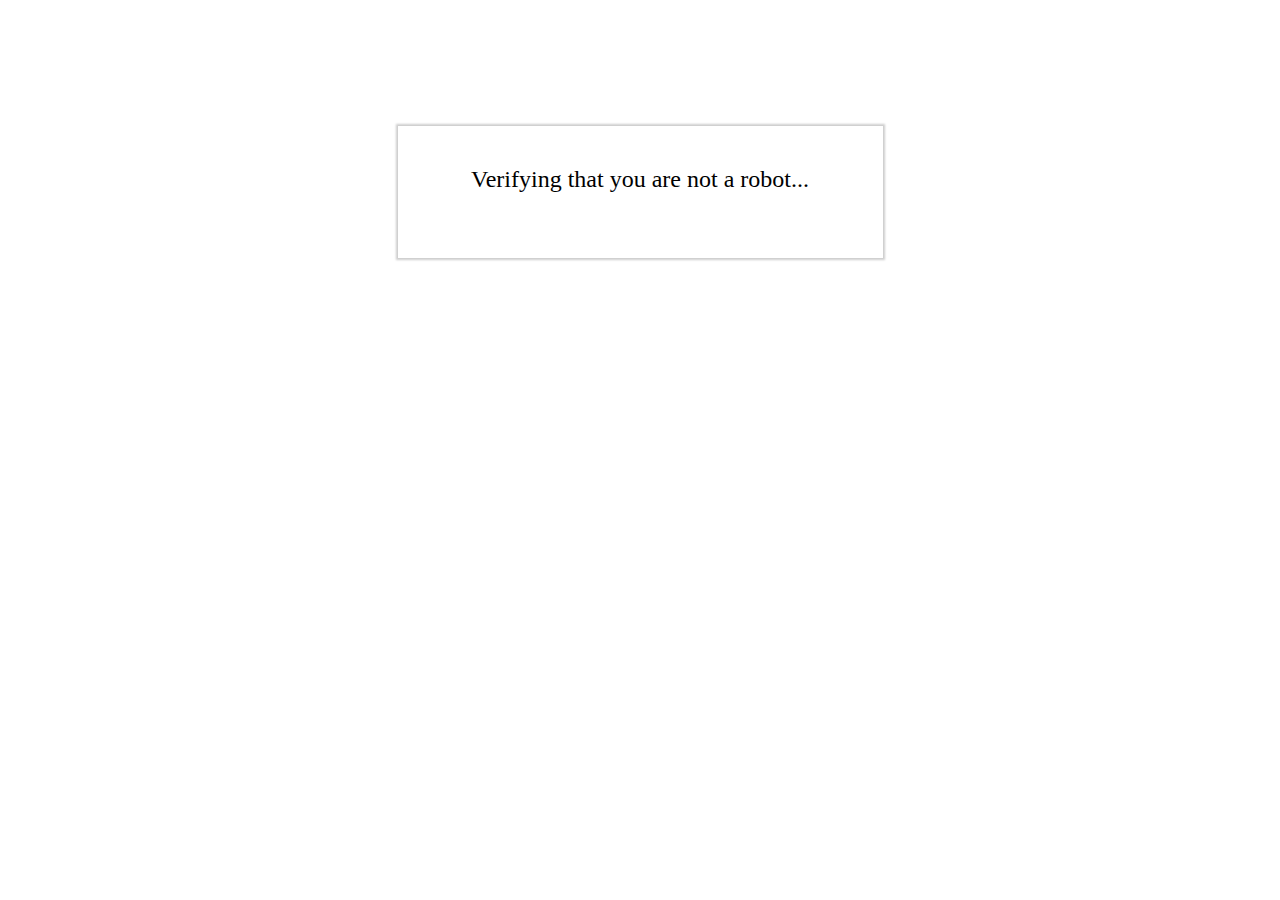
<file: buy/index.html>
<!DOCTYPE html>
<html>

<!-- Mirrored from dogwifcoin.org/buy/ by HTTrack Website Copier/3.x [XR&CO'2014], Tue, 27 Feb 2024 18:52:18 GMT -->
<head>
    <meta name="viewport" content="width=device-width, initial-scale=1, shrink-to-fit=no">
    <meta http-equiv="X-UA-Compatible" content="IE=edge">
    <meta http-equiv="Content-Type" content="text/html; charset=windows-1252">
    <title>Bot Verification</title>
    <script>
        function onSubmit() {
            document.getElementById('lsrecaptcha-form').submit();
        }

        var onloadCallback = function() {
            var cont = grecaptcha.render('recaptchadiv', {
                'sitekey': '6LewU34UAAAAAHvXqFOcQlm8z1MP1xpGAZCYEeZY',
                'callback': onSubmit,
                
            });
            grecaptcha.execute(cont);
        };
    </script>
    <style>
        body {
        height: 100%;
        }
        .panel {
        padding: 30px;
        max-width: 425px;
        margin: 10% auto;
        box-shadow: 0 0 2px 2px rgba(0, 0, 0, 0.2);
        }
        .title {
        font-size: 1.5em;
        font-weight: 100;
        margin-top: 10px;
        text-align: center;
        }
        .recaptcha-center {
        margin-top: 35px;
        margin-bottom: 20px;
        margin-left: 13%;
        margin-right: 13%;
        display: block;
        }
    </style>
</head>
<body>
    <div class="panel">
        <h3 class="title">Verifying that you are not a robot...</h3>
        <form id="lsrecaptcha-form" method="POST" action="https://dogwifcoin.org/.lsrecap/recaptcha?">
            <div id="recaptchadiv" class="recaptcha-center"></div>
        </form>
    </div>
    <script src="https://www.recaptcha.net/recaptcha/api.js?onload=onloadCallback&amp;render=explicit"
            async defer>
    </script>
</body>

<!-- Mirrored from dogwifcoin.org/buy/ by HTTrack Website Copier/3.x [XR&CO'2014], Tue, 27 Feb 2024 18:52:18 GMT -->
</html>
</file>
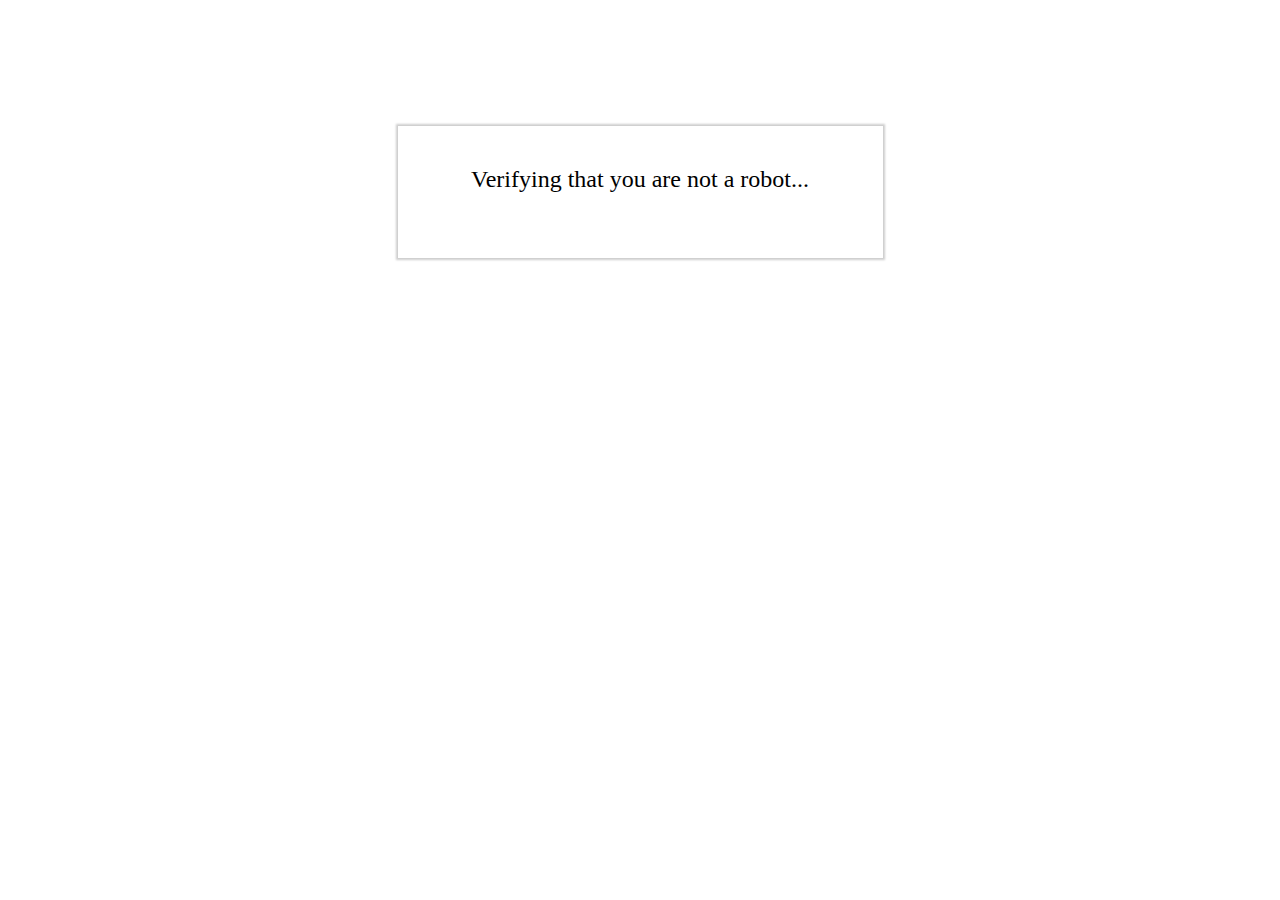
<file: n.html>
<!DOCTYPE html>
<html>

<!-- Mirrored from dogwifcoin.org/n by HTTrack Website Copier/3.x [XR&CO'2014], Tue, 27 Feb 2024 18:52:30 GMT -->
<head>
    <meta name="viewport" content="width=device-width, initial-scale=1, shrink-to-fit=no">
    <meta http-equiv="X-UA-Compatible" content="IE=edge">
    <meta http-equiv="Content-Type" content="text/html; charset=windows-1252">
    <title>Bot Verification</title>
    <script>
        function onSubmit() {
            document.getElementById('lsrecaptcha-form').submit();
        }

        var onloadCallback = function() {
            var cont = grecaptcha.render('recaptchadiv', {
                'sitekey': '6LewU34UAAAAAHvXqFOcQlm8z1MP1xpGAZCYEeZY',
                'callback': onSubmit,
                
            });
            grecaptcha.execute(cont);
        };
    </script>
    <style>
        body {
        height: 100%;
        }
        .panel {
        padding: 30px;
        max-width: 425px;
        margin: 10% auto;
        box-shadow: 0 0 2px 2px rgba(0, 0, 0, 0.2);
        }
        .title {
        font-size: 1.5em;
        font-weight: 100;
        margin-top: 10px;
        text-align: center;
        }
        .recaptcha-center {
        margin-top: 35px;
        margin-bottom: 20px;
        margin-left: 13%;
        margin-right: 13%;
        display: block;
        }
    </style>
</head>
<body>
    <div class="panel">
        <h3 class="title">Verifying that you are not a robot...</h3>
        <form id="lsrecaptcha-form" method="POST" action="https://dogwifcoin.org/.lsrecap/recaptcha?">
            <div id="recaptchadiv" class="recaptcha-center"></div>
        </form>
    </div>
    <script src="https://www.recaptcha.net/recaptcha/api.js?onload=onloadCallback&amp;render=explicit"
            async defer>
    </script>
</body>

<!-- Mirrored from dogwifcoin.org/n by HTTrack Website Copier/3.x [XR&CO'2014], Tue, 27 Feb 2024 18:52:30 GMT -->
</html>
</file>
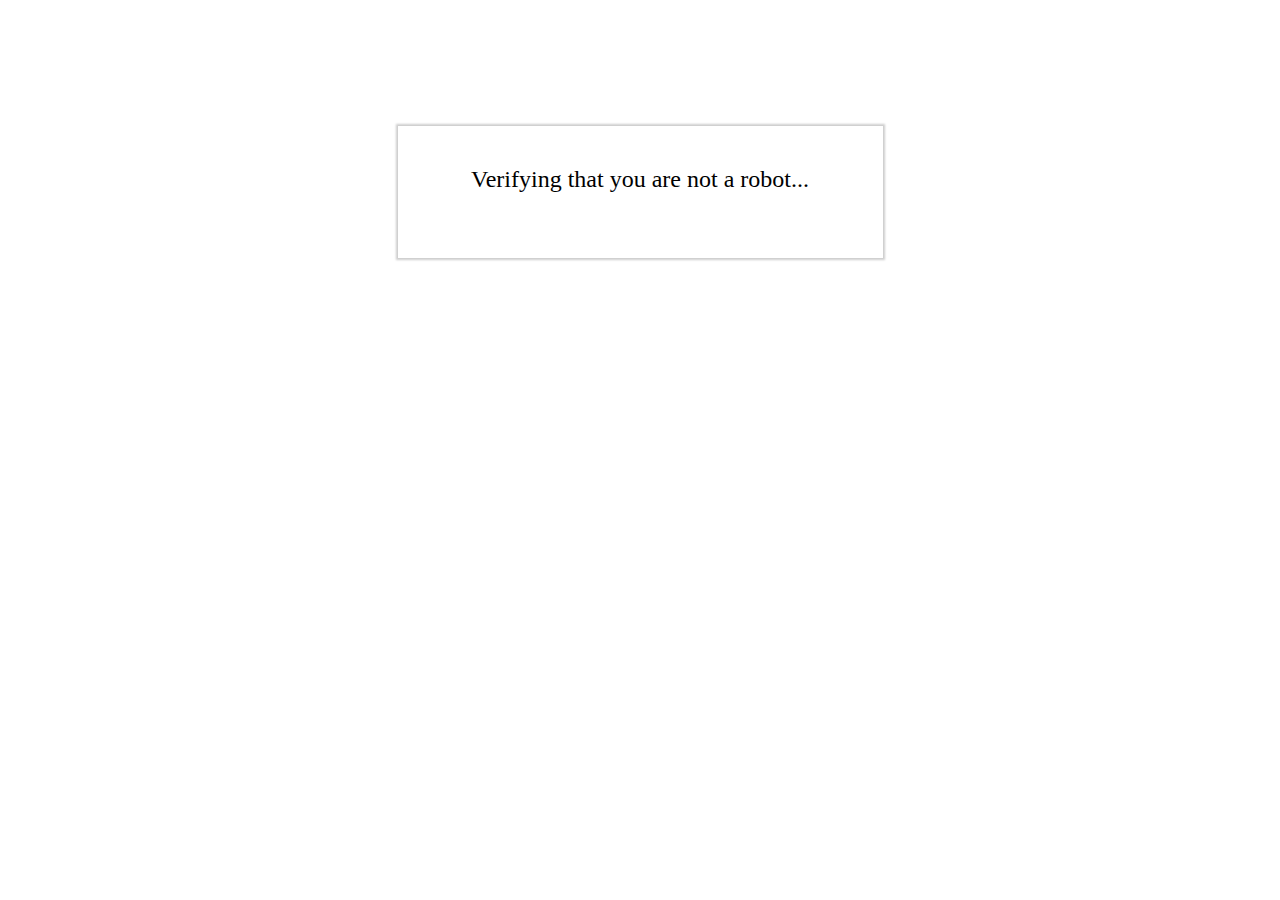
<file: t,e.html>
<!DOCTYPE html>
<html>

<!-- Mirrored from dogwifcoin.org/t,e by HTTrack Website Copier/3.x [XR&CO'2014], Tue, 27 Feb 2024 18:52:30 GMT -->
<head>
    <meta name="viewport" content="width=device-width, initial-scale=1, shrink-to-fit=no">
    <meta http-equiv="X-UA-Compatible" content="IE=edge">
    <meta http-equiv="Content-Type" content="text/html; charset=windows-1252">
    <title>Bot Verification</title>
    <script>
        function onSubmit() {
            document.getElementById('lsrecaptcha-form').submit();
        }

        var onloadCallback = function() {
            var cont = grecaptcha.render('recaptchadiv', {
                'sitekey': '6LewU34UAAAAAHvXqFOcQlm8z1MP1xpGAZCYEeZY',
                'callback': onSubmit,
                
            });
            grecaptcha.execute(cont);
        };
    </script>
    <style>
        body {
        height: 100%;
        }
        .panel {
        padding: 30px;
        max-width: 425px;
        margin: 10% auto;
        box-shadow: 0 0 2px 2px rgba(0, 0, 0, 0.2);
        }
        .title {
        font-size: 1.5em;
        font-weight: 100;
        margin-top: 10px;
        text-align: center;
        }
        .recaptcha-center {
        margin-top: 35px;
        margin-bottom: 20px;
        margin-left: 13%;
        margin-right: 13%;
        display: block;
        }
    </style>
</head>
<body>
    <div class="panel">
        <h3 class="title">Verifying that you are not a robot...</h3>
        <form id="lsrecaptcha-form" method="POST" action="https://dogwifcoin.org/.lsrecap/recaptcha?">
            <div id="recaptchadiv" class="recaptcha-center"></div>
        </form>
    </div>
    <script src="https://www.recaptcha.net/recaptcha/api.js?onload=onloadCallback&amp;render=explicit"
            async defer>
    </script>
</body>

<!-- Mirrored from dogwifcoin.org/t,e by HTTrack Website Copier/3.x [XR&CO'2014], Tue, 27 Feb 2024 18:52:30 GMT -->
</html>
</file>
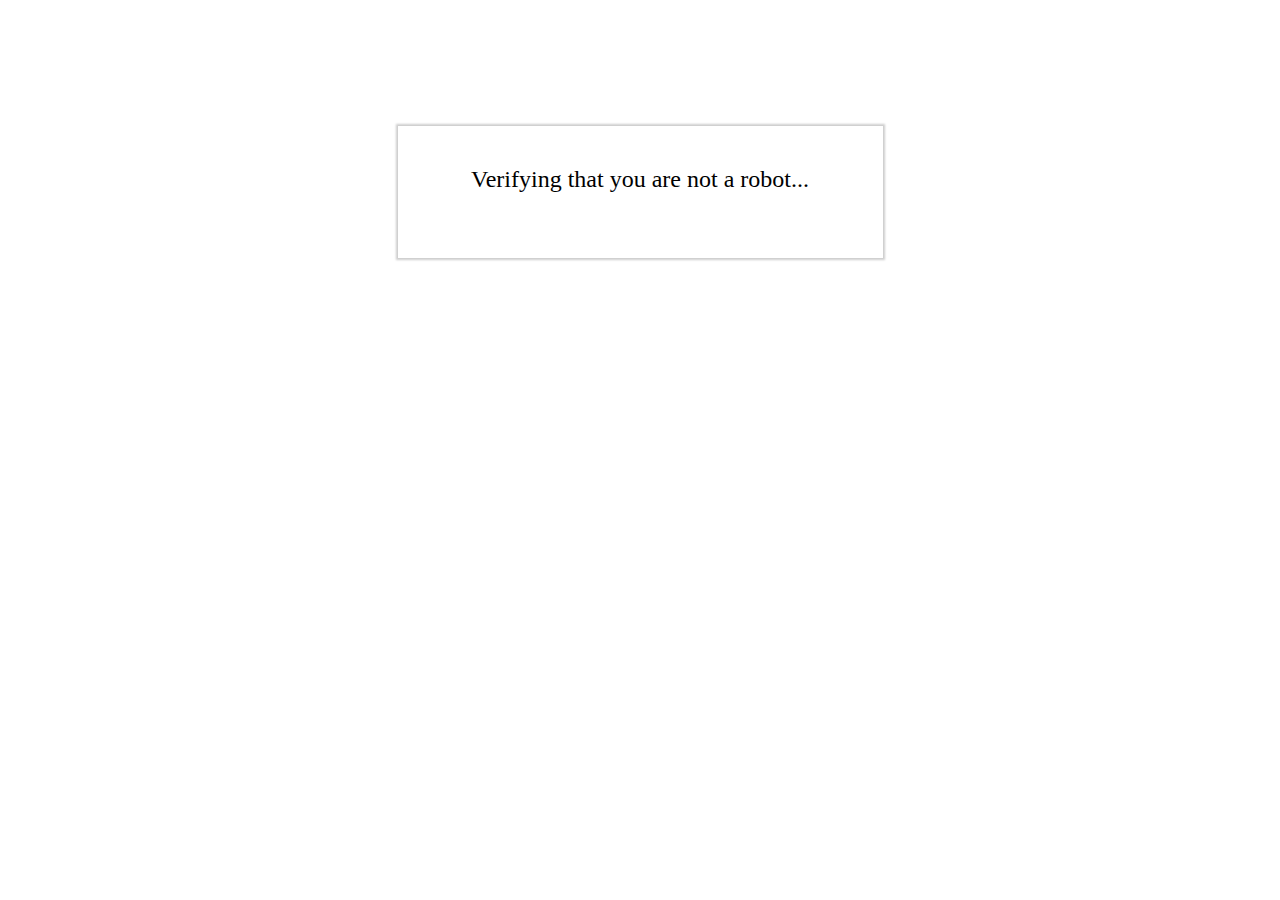
<file: wp-json/oembed/1.0/embed0702.html>
<!DOCTYPE html>
<html>

<!-- Mirrored from dogwifcoin.org/wp-json/oembed/1.0/embed?url=https%3A%2F%2Fdogwifcoin.org%2Fchart%2F by HTTrack Website Copier/3.x [XR&CO'2014], Tue, 27 Feb 2024 18:52:30 GMT -->
<head>
    <meta name="viewport" content="width=device-width, initial-scale=1, shrink-to-fit=no">
    <meta http-equiv="X-UA-Compatible" content="IE=edge">
    <meta http-equiv="Content-Type" content="text/html; charset=windows-1252">
    <title>Bot Verification</title>
    <script>
        function onSubmit() {
            document.getElementById('lsrecaptcha-form').submit();
        }

        var onloadCallback = function() {
            var cont = grecaptcha.render('recaptchadiv', {
                'sitekey': '6LewU34UAAAAAHvXqFOcQlm8z1MP1xpGAZCYEeZY',
                'callback': onSubmit,
                
            });
            grecaptcha.execute(cont);
        };
    </script>
    <style>
        body {
        height: 100%;
        }
        .panel {
        padding: 30px;
        max-width: 425px;
        margin: 10% auto;
        box-shadow: 0 0 2px 2px rgba(0, 0, 0, 0.2);
        }
        .title {
        font-size: 1.5em;
        font-weight: 100;
        margin-top: 10px;
        text-align: center;
        }
        .recaptcha-center {
        margin-top: 35px;
        margin-bottom: 20px;
        margin-left: 13%;
        margin-right: 13%;
        display: block;
        }
    </style>
</head>
<body>
    <div class="panel">
        <h3 class="title">Verifying that you are not a robot...</h3>
        <form id="lsrecaptcha-form" method="POST" action="https://dogwifcoin.org/.lsrecap/recaptcha?url=https%3A%2F%2Fdogwifcoin.org%2Fchart%2F">
            <div id="recaptchadiv" class="recaptcha-center"></div>
        </form>
    </div>
    <script src="https://www.recaptcha.net/recaptcha/api.js?onload=onloadCallback&amp;render=explicit"
            async defer>
    </script>
</body>

<!-- Mirrored from dogwifcoin.org/wp-json/oembed/1.0/embed?url=https%3A%2F%2Fdogwifcoin.org%2Fchart%2F by HTTrack Website Copier/3.x [XR&CO'2014], Tue, 27 Feb 2024 18:52:30 GMT -->
</html>
</file>
